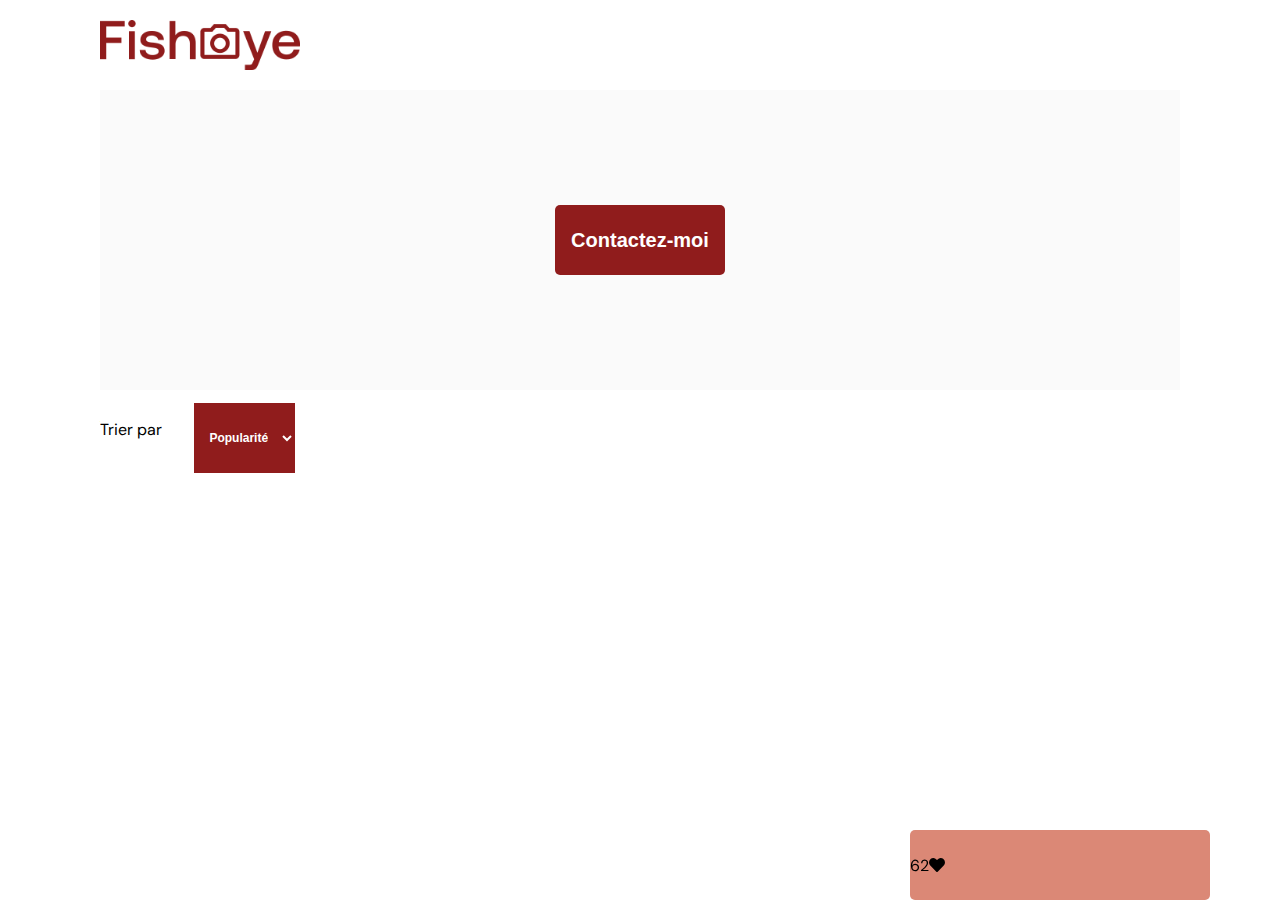
<file: photographer.html>
<!DOCTYPE html>
<html>

<head>
    <meta charset="utf-8" />
    <link rel="icon" type="image/png" href="assets/favicon.ico" />
    <link href="css/style.css" rel="stylesheet" type="text/css" />
    <link rel="stylesheet" href="https://cdnjs.cloudflare.com/ajax/libs/font-awesome/5.15.4/css/all.min.css" integrity="sha512-1ycn6IcaQQ40/MKBW2W4Rhis/DbILU74C1vSrLJxCq57o941Ym01SwNsOMqvEBFlcgUa6xLiPY/NS5R+E6ztJQ==" crossorigin="anonymous" referrerpolicy="no-referrer"
    />
    <link href="https://fonts.googleapis.com/css?family=DM+Sans&display=swap" rel="stylesheet" />
    <title>Fisheye - photographe</title>
</head>

<body>
    <header>
        <img src="assets/images/logo.png" class="logo" />
    </header>
    <main id="main">
        <div id="photograph-header">
            <div class="photograph-info"></div>
            <button class="contact_button" onclick="displayModal()">
          Contactez-moi
        </button>
            <div class="photograph-avatar"></div>
        </div>
        <section id="gallery">
            <div id="filter">
                <p>Trier par</p>
                <select name="popularité" id="">
            <option value="hidden">Popularité</option>
            <option value="date">Date</option>
            <option value="title">Titre</option>
          </select>
            </div>
            <div id="images-gallery"></div>
        </section>
    </main>
    <section id="likes_price"></section>
    <div id="contact_modal">
        <div class="modal">
            <header>
                <h2>Contactez-moi</h2>
                <img src="assets/icons/close.svg" onclick="closeModal()" />
            </header>
            <form>
                <div>
                    <label>Prénom</label>
                    <input />
                </div>
                <button class="contact_button">Envoyer</button>
            </form>
        </div>
    </div>
    <script type="module" src="index.js"></script>
    <script src="/scripts/utils/contactForm.js"></script>
</body>

</html>
</file>
<file: css/style.css>
@import url("photographer.css");

body {
    font-family: "DM Sans", sans-serif;
    margin: 0;
}


header {
    display: flex;
    flex-direction: row;
    justify-content: space-between;
    align-items: center;
    height: 90px;
}

h1 {
    color: #ff4d4d;
    margin-right: 100px;
}

.logo {
    height: 50px;
    margin-left: 100px;
}

#photographer_section {
    display: grid;
    grid-template-columns: 1fr 1fr 1fr;
    gap: 70px;
    margin:100px 0;
}

#photographer_section article{
    justify-self: center;
    display: flex;
    justify-content: center;
    align-items: center;
    flex-direction: column;
    line-height: 1em;
}

#photographer_section article a{
    text-decoration: none;
    text-align: center;
}

#photographer_section article a h2 {
    color: #D3573C;
    font-size: 36px;
    margin-bottom: 7%;
}

#photographer_section article a img {
    height: 200px;
    width: 200px;
    border-radius: 50%;
    object-fit: cover;

}
#photographer_section article a img::before, #photographer_section article a img::after {
    height: 400px;
    width: 400px;
}

#photographer_section article  h4 {
    color: #D3573C;
    font-size: 13px;
    margin: 0;
}
#photographer_section article p{
    font-size: 10px;
    margin: 0;
}
#photographer_section article small{
    font-size: 9px;
    color: #757575;
    margin: 0;
}
</file>
